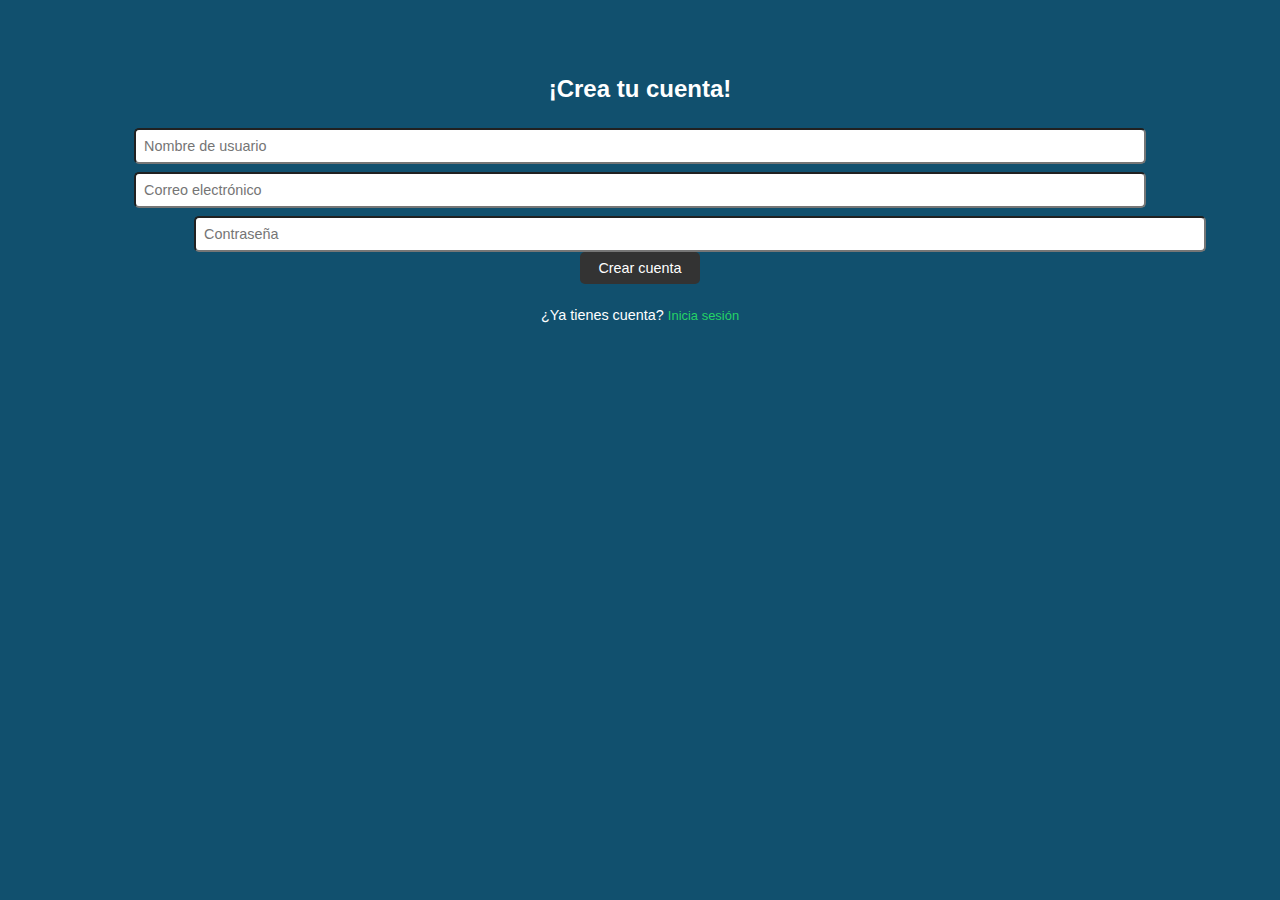
<file: index.html>
<!DOCTYPE html>
<html lang="es">
<head>
  <meta name="viewport" content="width=device-width, initial-scale=1.0">
    <meta charset="UTF-8">
    <meta name="viewport" content="width=device-width, initial-scale=1.0">
    <link rel="stylesheet" href="dar.css">
    <title>Crear Cuenta - DarTech Robotics</title>
</head>
<body style="background-color: rgb(17, 80, 110); color: white; font-family: Arial, sans-serif; padding: 20px;">
    <div style="text-align: center; margin-top: 50px;">
        <h2 style="font-size: 1.5em;">¡Crea tu cuenta!</h2>
        <form id="create-account-form">
            <input type="text" id="username-input" name="username" placeholder="Nombre de usuario" required style="padding: 8px; margin-left: 300px 0; width: 80%; border-radius: 5px; font-size: 0.9em;">
            <input type="email" name="email" placeholder="Correo electrónico" required style="padding: 8px; margin: 8px 0; width: 80%; border-radius: 5px; font-size: 0.9em;">
            <input type="password" name="password" placeholder="Contraseña" required style="padding: 8px; margin-left: 120px; 0; width: 80%; border-radius: 5px; font-size: 0.9em;">
            <input type="submit" value="Crear cuenta" style="padding: 8px 18px; background-color: #333; color: white; border: none; cursor: pointer; border-radius: 5px; font-size: 0.9em;">
        </form>
        <p style="margin-top: 20px; font-size: 0.9em;">
            ¿Ya tienes cuenta? <a href="dare.html" style="color: #25d366; font-size: 0.9em;">Inicia sesión</a>
        </p>
    </div>

    <script>
        // Capturar el envío del formulario
        document.getElementById('create-account-form').addEventListener('submit', function(event) {
            event.preventDefault(); // Evitar que se recargue la página

            // Obtener el nombre de usuario
            const username = document.getElementById('username-input').value;

            // Guardar el nombre de usuario en localStorage
            localStorage.setItem('username', username);

            // Redirigir a la página principal (dare.html)
            window.location.href = 'dare.html';  // Aquí rediriges a la página principal
        });
    </script>
</body>
</html>
</file>
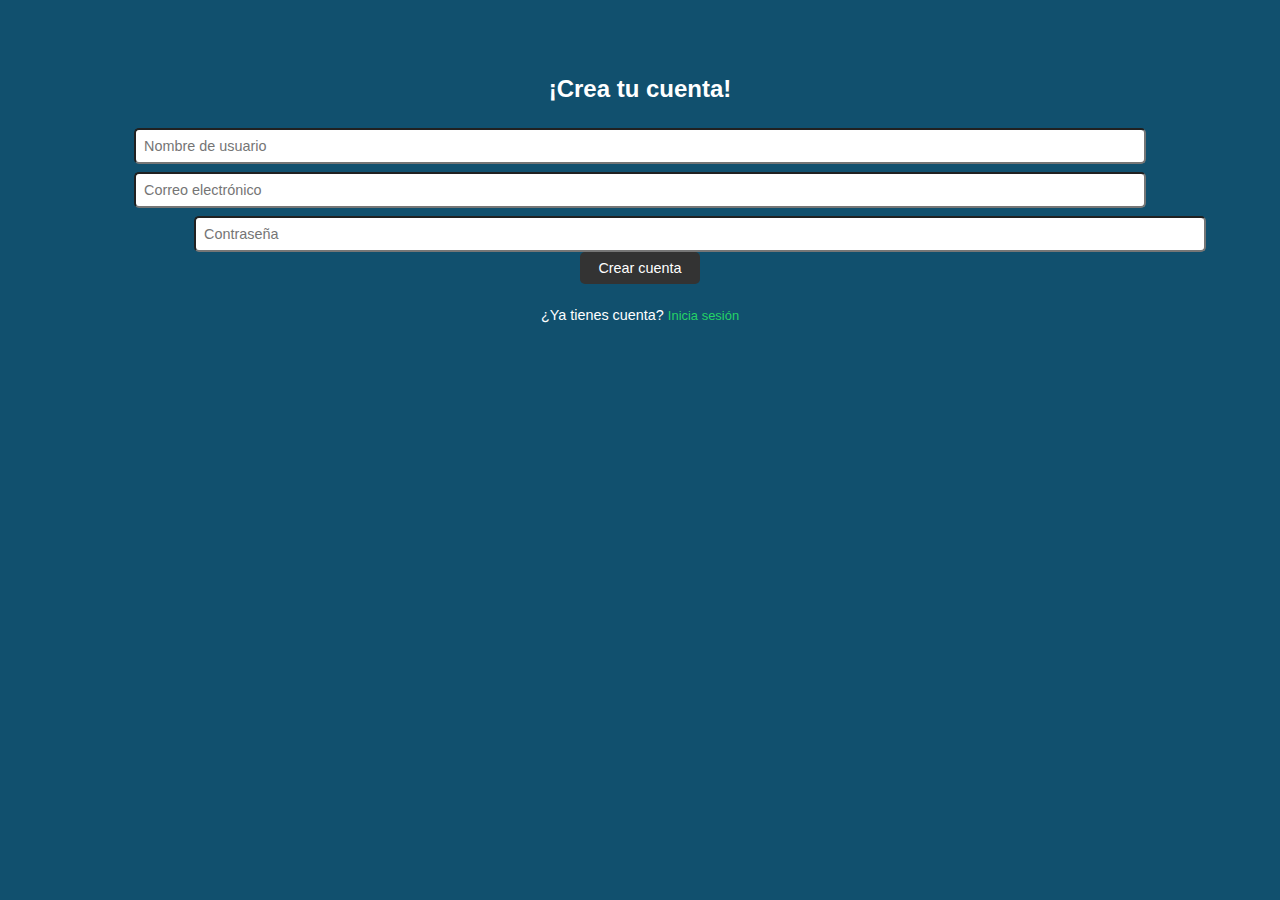
<file: DAr.html>
<!DOCTYPE html>
<html lang="es">
<head>
    <meta charset="UTF-8">
    <meta name="viewport" content="width=device-width, initial-scale=1.0">
    <link rel="stylesheet" href="dar.css">
    <title>Crear Cuenta - DarTech Robotics</title>
</head>
<body style="background-color: rgb(17, 80, 110); color: white; font-family: Arial, sans-serif; padding: 20px;">
    <div style="text-align: center; margin-top: 50px;">
        <h2 style="font-size: 1.5em;">¡Crea tu cuenta!</h2>
        <form id="create-account-form">
            <input type="text" id="username-input" name="username" placeholder="Nombre de usuario" required style="padding: 8px; margin-left: 300px 0; width: 80%; border-radius: 5px; font-size: 0.9em;">
            <input type="email" name="email" placeholder="Correo electrónico" required style="padding: 8px; margin: 8px 0; width: 80%; border-radius: 5px; font-size: 0.9em;">
            <input type="password" name="password" placeholder="Contraseña" required style="padding: 8px; margin-left: 120px; 0; width: 80%; border-radius: 5px; font-size: 0.9em;">
            <input type="submit" value="Crear cuenta" style="padding: 8px 18px; background-color: #333; color: white; border: none; cursor: pointer; border-radius: 5px; font-size: 0.9em;">
        </form>
        <p style="margin-top: 20px; font-size: 0.9em;">
            ¿Ya tienes cuenta? <a href="dare.html" style="color: #25d366; font-size: 0.9em;">Inicia sesión</a>
        </p>
    </div>

    <script>
        // Capturar el envío del formulario
        document.getElementById('create-account-form').addEventListener('submit', function(event) {
            event.preventDefault(); // Evitar que se recargue la página

            // Obtener el nombre de usuario
            const username = document.getElementById('username-input').value;

            // Guardar el nombre de usuario en localStorage
            localStorage.setItem('username', username);

            // Redirigir a la página principal (dare.html)
            window.location.href = 'dare.html';  // Aquí rediriges a la página principal
        });
    </script>
</body>
</html>
</file>
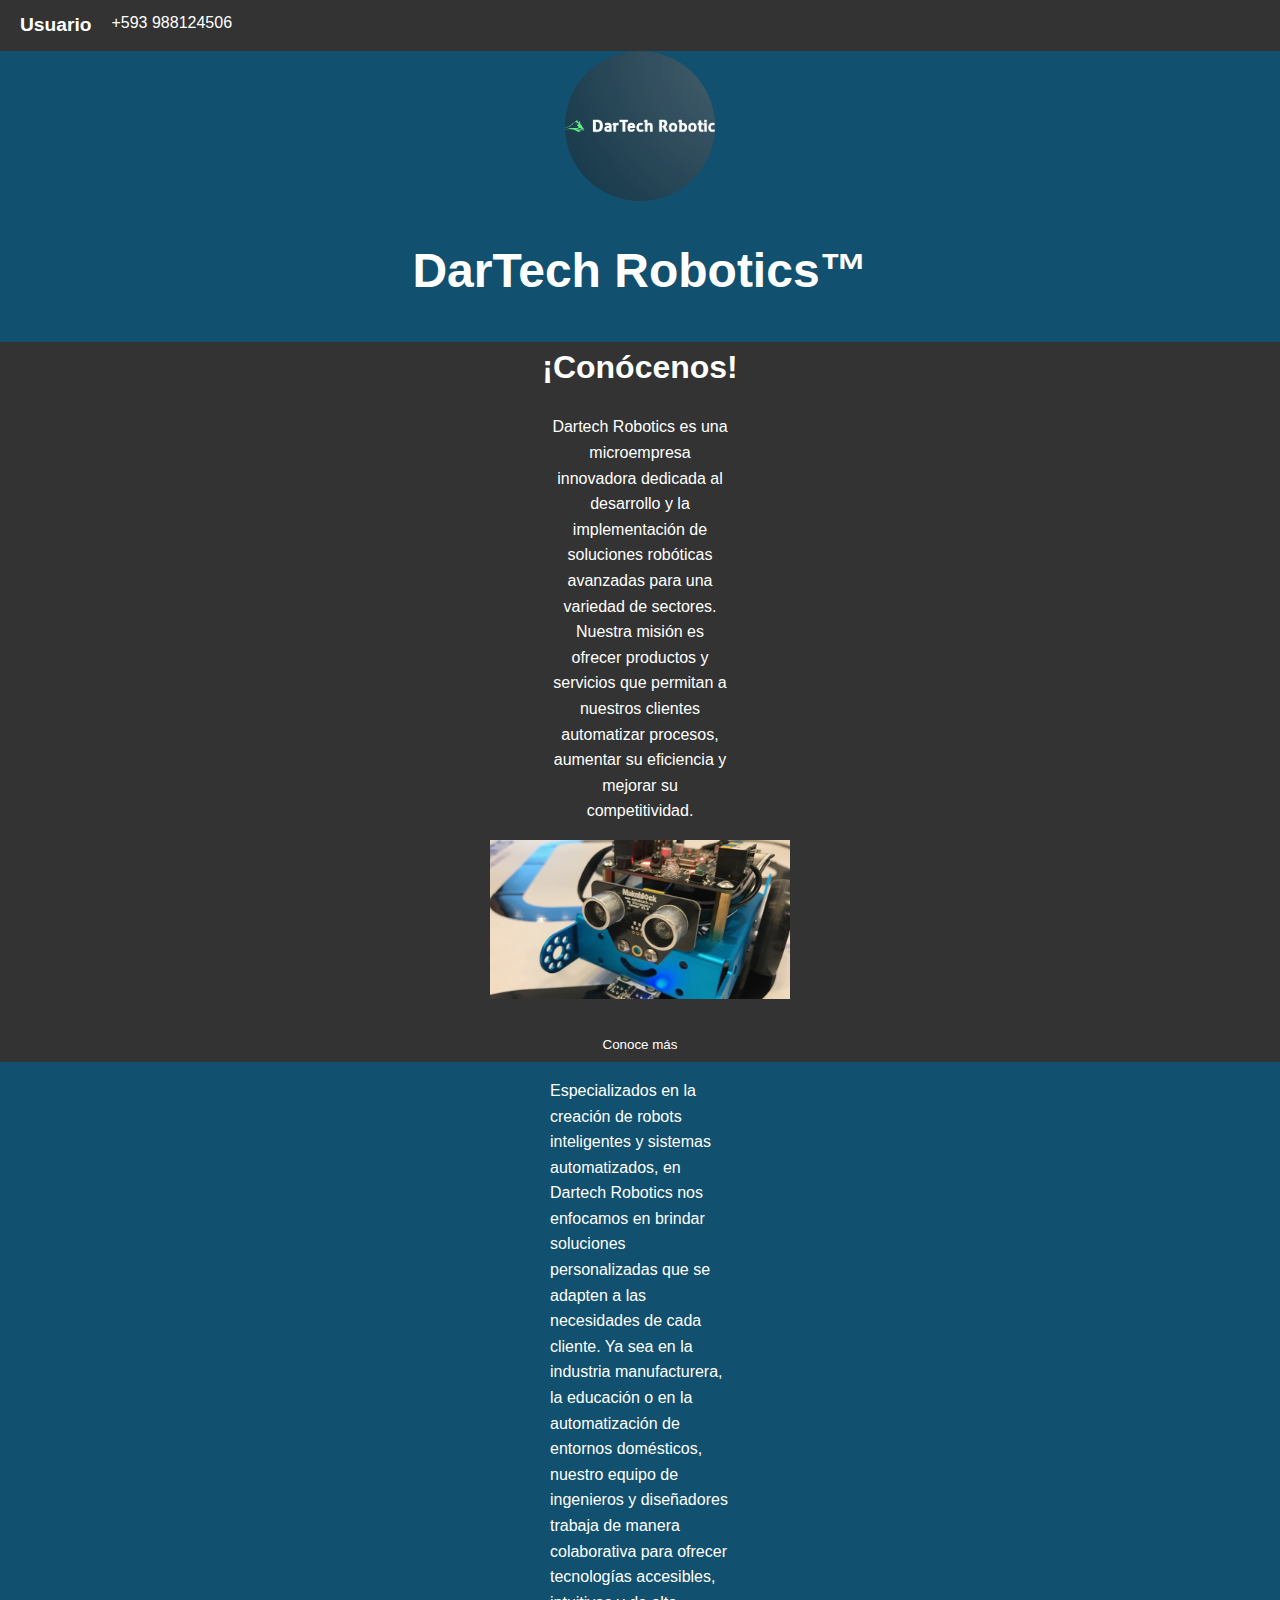
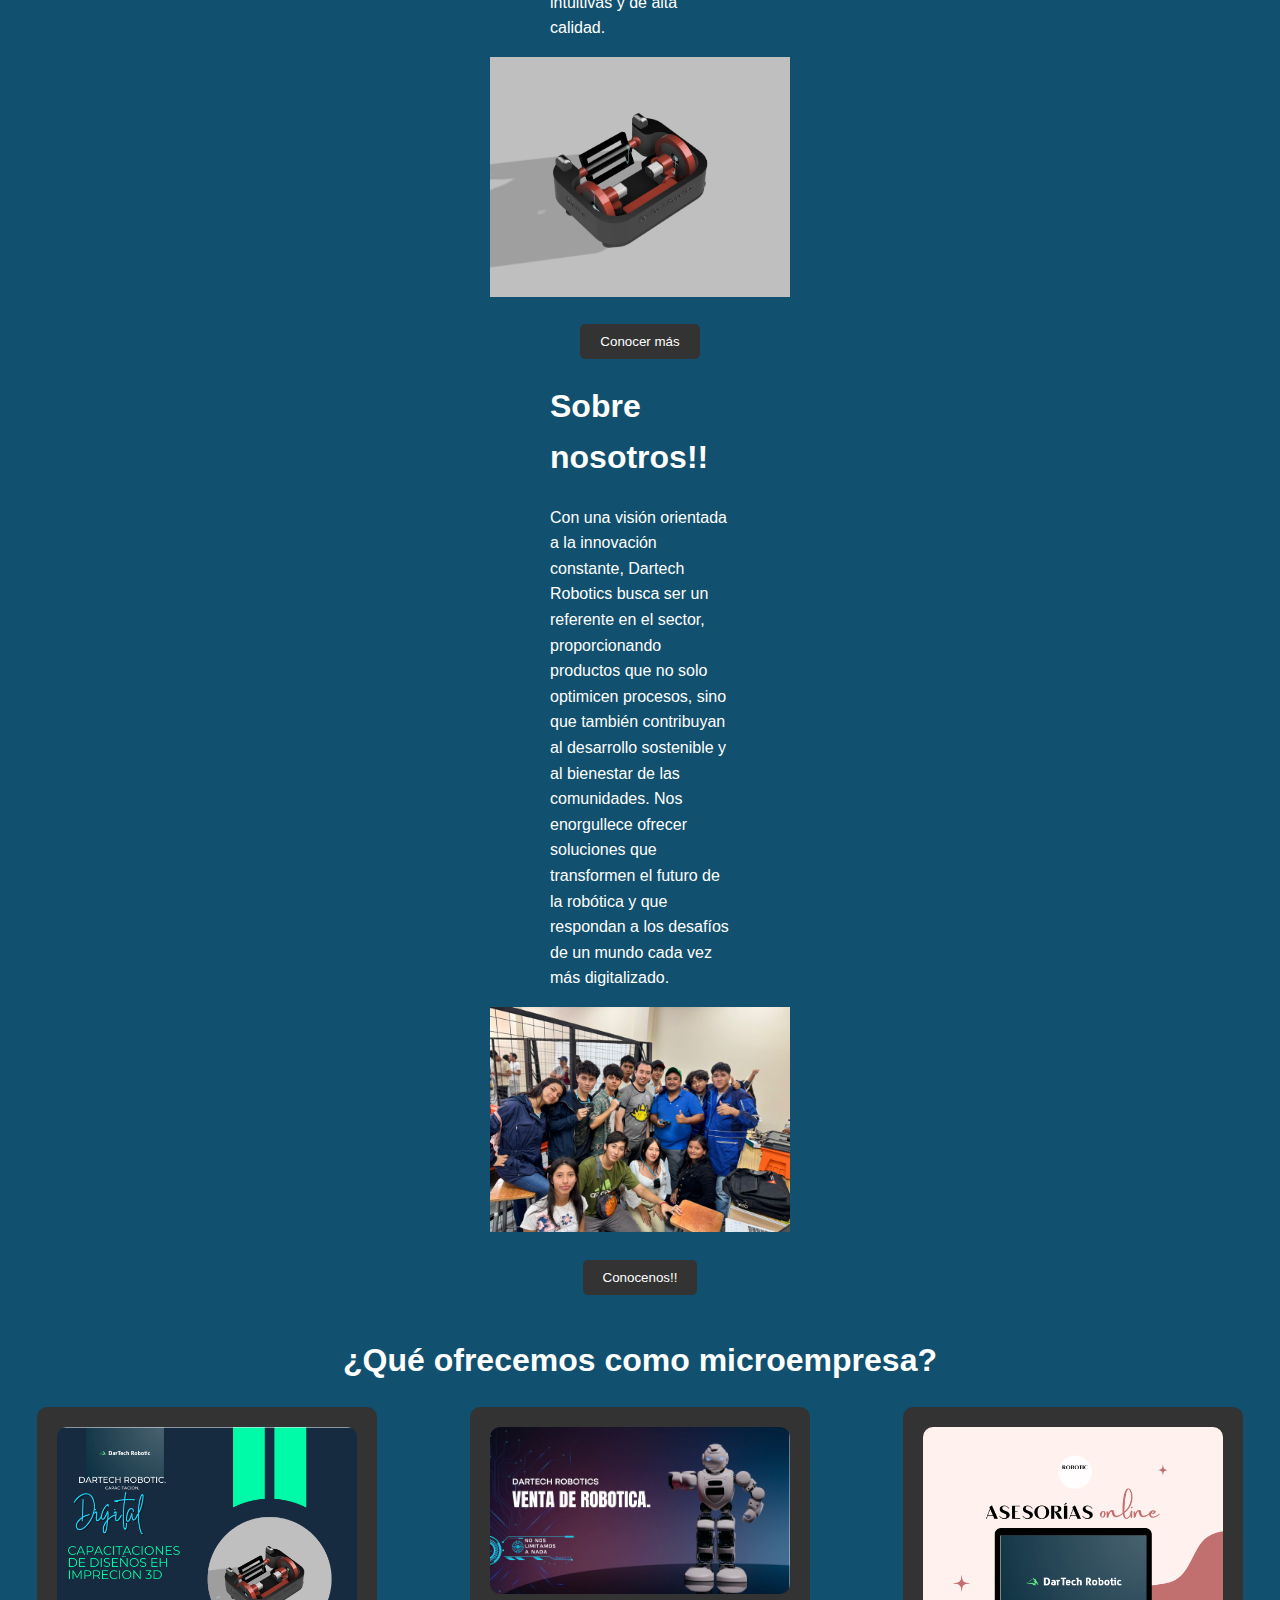
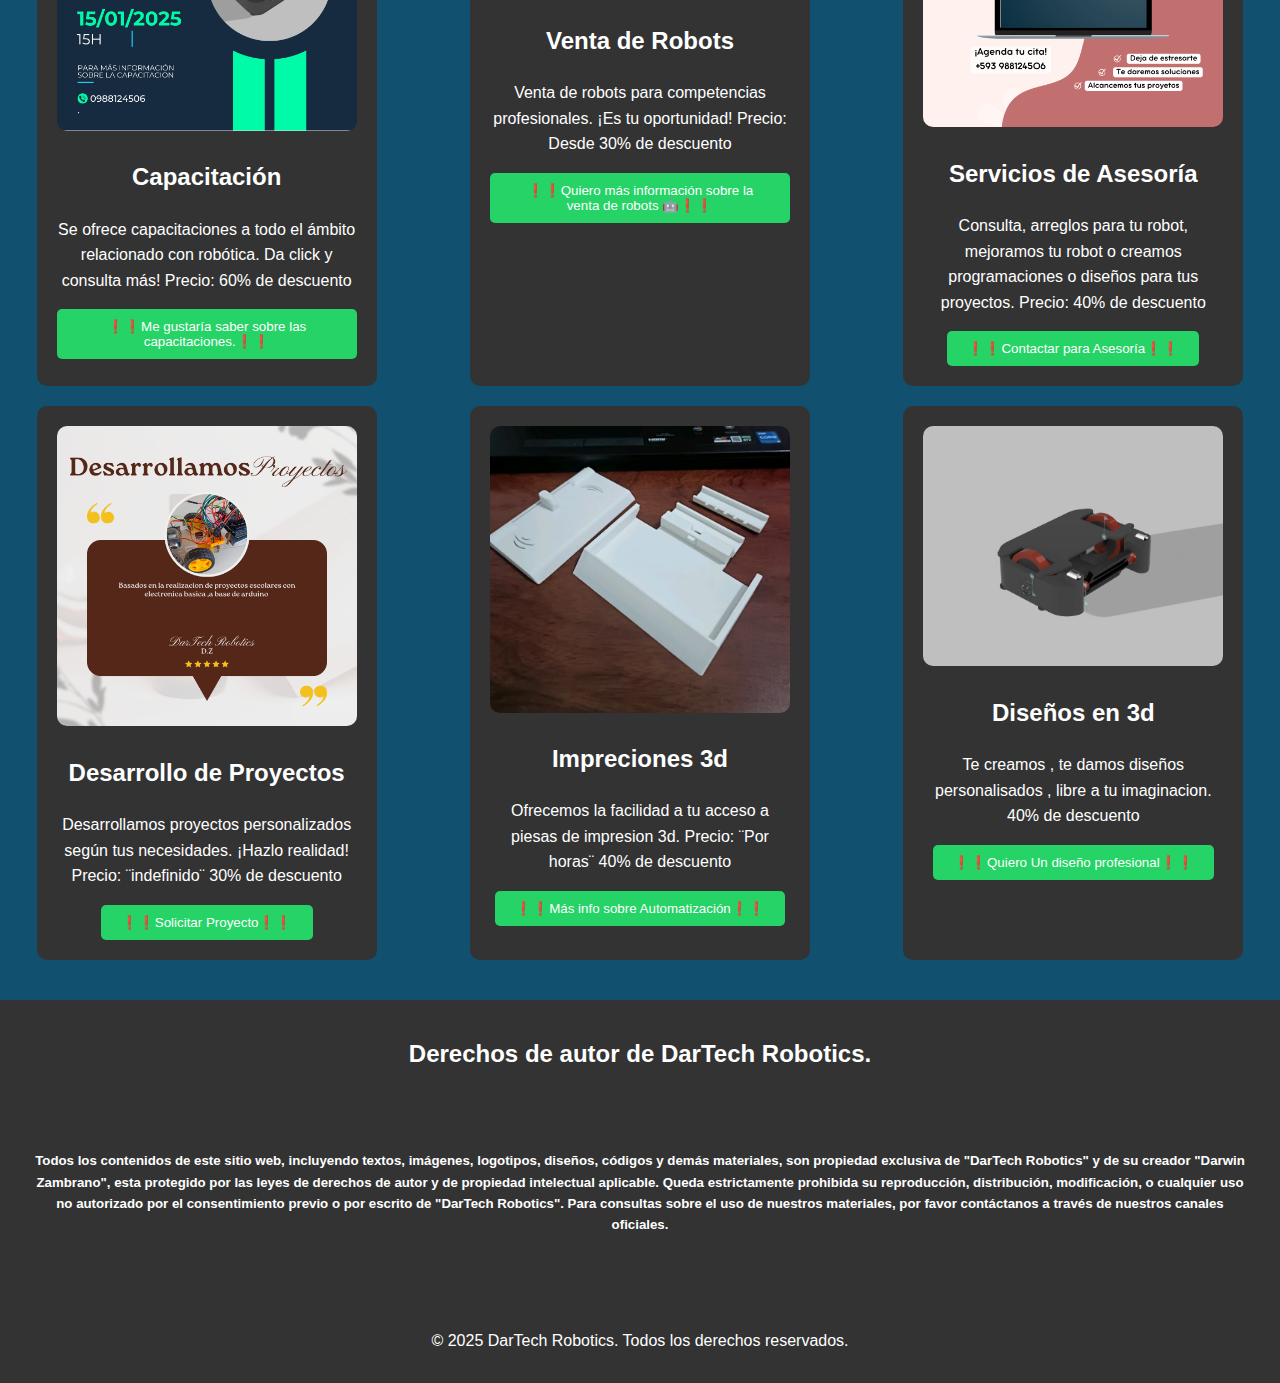
<file: dare.html>
<!DOCTYPE html>
<html lang="es">
<head>
    


    <meta charset="UTF-8">
    <meta name="viewport" content="width=device-width, initial-scale=1.0">
    <script src="dar.js"></script>
    <link rel="stylesheet" href="dar.css">
    <title>DarTech Robotics</title>
</head>
<body>
    <!-- Barra superior con el número de contacto y el nombre del usuario -->
    <header>
        <div class="user-info">
            <span id="username">Usuario</span>
            <span id="contact-number">
                <a href="https://wa.me/593988124506" target="_blank" id="whatsapp-link">+593 988124506</a>
            </span>


        </div>
    </header>

    <!-- Logo y título -->
    <div class="logo">
        <a href="javascript:location.reload();">
            <img src="logo.png" width="100px" alt="DarTech Robotics" id="logo-img">
        </a>
    </div>
    <div class="title">
        <h1>DarTech Robotics™</h1>
    </div>

    <!-- Sección "Conócenos" -->
    <div class="Conocenos">
        <div class="Conoce">
            <h1>¡Conócenos!</h1>
        </div>

        <div class="p1">
            <p>
                Dartech Robotics es una microempresa innovadora dedicada al desarrollo y la implementación de soluciones robóticas avanzadas para una variedad de sectores. Nuestra misión es ofrecer productos y servicios que permitan a nuestros clientes automatizar procesos, aumentar su eficiencia y mejorar su competitividad.
            </p>
        </div>
        <div  class="imagen1">
            <img id="Imagen" src="conoce.png" width="300px">
        </div>
        <div class="boton1">
            <input type="button" value="Conoce más" onclick="TXimg();" />
        </div>
    </div>

    <div class="fondo2">
        <div class="p2">
            <p>
                Especializados en la creación de robots inteligentes y sistemas automatizados, en Dartech Robotics nos enfocamos en brindar soluciones personalizadas que se adapten a las necesidades de cada cliente. Ya sea en la industria manufacturera, la educación o en la automatización de entornos domésticos, nuestro equipo de ingenieros y diseñadores trabaja de manera colaborativa para ofrecer tecnologías accesibles, intuitivas y de alta calidad.
            </p>
        </div>
        <div class="imagen2">
            <img id="Imagen2" src="Venta de diseños.png" width="300px"/>
        </div>
        <div class="boton2">
            <p> <input type="button" value="Conocer más" onclick="TXimg1();"></p>
        </div>
    </div>

    <div class="fondo3">
        <div class="p3">
            <div class="Sobre">
                <h1>Sobre nosotros!!</h1>
            </div>
            <p>
                Con una visión orientada a la innovación constante, Dartech Robotics busca ser un referente en el sector, proporcionando productos que no solo optimicen procesos, sino que también contribuyan al desarrollo sostenible y al bienestar de las comunidades. Nos enorgullece ofrecer soluciones que transformen el futuro de la robótica y que respondan a los desafíos de un mundo cada vez más digitalizado.
            </p>
        </div>
        <div class="imagen3">
            <img id="Imagen3" src="imagen4.png.jpeg" width="300px">
        </div>
        <div class="boton3">
            <p> <input type="button" value="Conocenos!!" onclick="TXimg2();"></p>
        </div>
    </div>

    <!-- Sección "Qué ofrecemos" con precios y servicios -->
    <div class="fondo4">
        <h1 class="ofrecemos">¿Qué ofrecemos como microempresa?</h1>
        <div class="opc">
            <!-- Robótica -->
            <div class="contenedorImagen">
                <img src="capacitaciones.png" width="300px" alt="Robótica">
                <h2>Capacitación</h2>
                <p>Se ofrece capacitaciones a todo el ámbito relacionado con robótica. Da click y consulta más! Precio: 60% de descuento</p>
                <a href="https://wa.me/593988124506?text=Me%20interesa%20la%20Robótica" target="_blank">
                    <button class="whatsapp-button">❗❗Me gustaría saber sobre las capacitaciones.❗❗</button>
                </a>
            </div>
            
            <!-- Venta de Productos -->
            <div class="contenedorImagen">
                <img src="venta de robots.png" width="300px" alt="Venta de productos">
                <h2>Venta de Robots</h2>
                <p>Venta de robots para competencias profesionales. ¡Es tu oportunidad! Precio: Desde 30% de descuento</p>
                <a href="https://wa.me/593988124506?text=Me%20interesa%20la%20Venta%20de%20Productos" target="_blank">
                    <button class="whatsapp-button">❗❗Quiero más información sobre la venta de robots 🤖❗❗</button>
                </a>
            </div>

            <!-- Asesoría -->
            <div class="contenedorImagen">
                <img src="Asesoria online.png" width="300px" alt="Asesoría">
                <h2>Servicios de Asesoría</h2>
                <p>Consulta, arreglos para tu robot, mejoramos tu robot o creamos programaciones o diseños para tus proyectos. Precio: 40% de descuento</p>
                <a href="https://wa.me/593988124506?text=Me%20interesa%20la%20Asesoría" target="_blank">
                    <button class="whatsapp-button">❗❗Contactar para Asesoría❗❗</button>
                </a>
            </div>

            <!-- Nuevos servicios (Sección 4) -->
            <div class="contenedorImagen">
                <img src="Brown and Yellow Warm and Youthful Skincare Product Review Instagram Post.png" width="300px" alt="Nuevo Servicio 1">
                <h2>Desarrollo de Proyectos</h2>
                <p>Desarrollamos proyectos personalizados según tus necesidades. ¡Hazlo realidad! Precio: ¨indefinido¨ 30% de descuento</p>
                <a href="https://wa.me/593988124506?text=Me%20interesa%20el%20desarrollo%20de%20proyectos" target="_blank">
                    <button class="whatsapp-button">❗❗Solicitar Proyecto❗❗</button>
                </a>
            </div>

            <!-- Nuevos servicios (Sección 5) -->
            <div class="contenedorImagen"> 
                <img src="impreciones 3d.png" width="300px" alt="Nuevo Servicio 2">
                <h2>Impreciones 3d</h2>
                <p>Ofrecemos la facilidad a tu acceso a piesas de impresion 3d. Precio: ¨Por horas¨ 40% de descuento</p>
                <a href="https://wa.me/593988124506?text=Me%20interesa%20la%20automatización%20industrial" target="_blank">
                    <button class="whatsapp-button">❗❗Más info sobre Automatización❗❗</button>
                </a>
            </div>

            <!-- Nuevos servicios (Sección 6) -->
            <div class="contenedorImagen">
                <img src="Venta Diseños.png" width="300px" alt="Nuevo Servicio 3">
                <h2>Diseños en 3d</h2>
                <p>Te creamos , te damos diseños personalisados , libre a tu imaginacion. 40% de descuento</p>
                <a href="https://wa.me/593988124506?text=Me%20interesa%20la%20consultoría%20en%20robótica" target="_blank">
                    <button class="whatsapp-button">❗❗Quiero Un diseño profesional❗❗</button>
                </a>
            </div>
        </div>
    </div>

    <script>
        // Verificar si ya hay un usuario guardado en localStorage
        if (localStorage.getItem('username')) {
            document.getElementById('username').textContent = localStorage.getItem('username');
        }

        // Cambiar imagen de la primera sección
        TXimg = function() {
            let cmpImagen = document.getElementById('Imagen');
            cmpImagen.src = 'Brown and Yellow Warm and Youthful Skincare Product Review Instagram Post.png';
        }

        // Cambiar imagen de la segunda sección
        TXimg1 = function() {
            let cmpImagen = document.getElementById('Imagen2');
            cmpImagen.src = 'Venta Diseños.png';
        }

        // Cambiar imagen de la tercera sección
        TXimg2 = function() {
            let cmpImagen = document.getElementById('Imagen3');
            cmpImagen.src = 'imagen4.0.png.jpeg';
        }
    </script>

    <!--Derechos de autor-->

    <div class="DerechosDeAutor">
        <h2>Derechos de autor de DarTech Robotics.</h2>
        <div class="DerechosDeAutor">
            <h5>
                Todos los contenidos de este sitio web, incluyendo textos, imágenes, logotipos, diseños, códigos y demás materiales, son propiedad exclusiva de "DarTech Robotics" y de su creador "Darwin Zambrano", esta protegido por las leyes de derechos de autor y de propiedad intelectual aplicable. Queda estrictamente prohibida su reproducción, distribución, modificación, o cualquier uso no autorizado por el consentimiento previo o por escrito de "DarTech Robotics". Para consultas sobre el uso de nuestros materiales, por favor contáctanos a través de nuestros canales oficiales.
            </h5>
        </div>
<div class="DerechosDeAutor">
    <p>© 2025 DarTech Robotics. Todos los derechos reservados.</p>
</div>

    </div>

</body>
</html>
</file>
<file: dar.css>
/* ========================
   General Styles
========================= */

body {
    background-color: rgb(17, 80, 110);
    color: white;
    font-family: Arial, sans-serif;
    margin: 0;
    padding: 0;
    line-height: 1.6; /* Mejorar la legibilidad */
    word-wrap: break-word; /* Evitar que las palabras largas se desborden */
}

h1, h2 {
    color: #fff;
}

a {
    text-decoration: none;
    color: #fff;
}

/* ========================
   Header Styles
========================= */

header {
    display: flex;
    justify-content: space-between;
    padding: 10px 20px;
    background-color: #333;
}

header .user-info {
    display: flex;
    gap: 20px;
}

#username {
    font-size: 1.2rem;
    font-weight: bold;
}

#contact-number {
    font-size: 1rem;
}

/* ========================
   Logo Styles
========================= */

.logo {
    text-align: center;
    margin-left: 0; /* Eliminar margen izquierdo para centrarla */
    margin-bottom: 20px; /* Agregar un poco de espacio abajo */
    border-radius: 50%;
    overflow: hidden;
    width: 150px;
    height: 150px;
    display: block; /* Centra el logo horizontalmente */
    margin: 0 auto; /* Centra el logo */
}

.logo img {
    width: 100%;
    height: 100%;
    object-fit: cover; /* Asegura que la imagen cubra todo el contenedor sin deformarse */
    object-position: center; /* Centra la imagen dentro del contenedor */
}

/* ========================
   Title Styles
========================= */

.title {
    text-align: center;
}

.title h1 {
    font-size: 3rem;
}

/* ========================
   About Us Section
========================= */

.Conocenos {
    background-color: #333; /* Color de fondo */
    text-align: center;
}

.p1, .p2, .p3, .p4, .TipoP, .Fecha {
    margin-left: 550px;
    margin-right: 550px;
}

.imagen1, .imagen2, .imagen3 {
    text-align: center;
}

.boton1, .boton2, .boton3 {
    text-align: center;
    margin-top: 20px;
}

.boton1 input, .boton2 input, .boton3 input {
    padding: 10px 20px;
    background-color: #333; /* Color de fondo */
    color: white;
    border: none;
    border-radius: 5px;
    cursor: pointer;
}

.boton1 input:hover, .boton2 input:hover, .boton3 input:hover {
    background-color: #555;
}

/* ========================
   WhatsApp Button Styles
========================= */

.whatsapp-button {
    padding: 10px 20px;
    background-color: #25d366;
    color: white;
    border: none;
    cursor: pointer;
    border-radius: 5px;
}

.whatsapp-button:hover {
    background-color: #128c7e;
}

/* ========================
   "What We Offer" Section
========================= */

.ofrecemos {
    text-align: center;
    font-size: 2rem;
    margin-top: 40px;
}

.opc {
    display: flex;
    justify-content: space-around;
    flex-wrap: wrap;
    gap: 20px;
    margin-top: 20px;
}

.contenedorImagen {
    background-color: #333; /* Color de fondo */
    padding: 20px;
    border-radius: 10px;
    width: 300px;
    text-align: center;
}

.contenedorImagen img {
    width: 100%;
    height: auto;
    border-radius: 10px;
}

/* ========================
   Footer Section
========================= */

/* ========================
   Derechos de Autor
========================= */

.DerechosDeAutor {
    margin-top: 40px;
    background-color: #333; /* Color de fondo */
    text-align: center;
    padding: 15px; /* Espacio alrededor del texto */
    word-wrap: break-word; /* Evita que las palabras largas se desborden */
}

.DerechosDeAutor p {
    margin: 0; /* Elimina márgenes extra */
    font-size: 1rem; /* Ajusta el tamaño de la fuente */
    word-wrap: break-word; /* Ajuste en caso de palabras largas */
}

/* Media query para pantallas de hasta 768px (móviles en orientación horizontal) */
@media (max-width: 768px) {
    .DerechosDeAutor p {
        font-size: 0.9rem; /* Reduce el tamaño del texto en pantallas pequeñas */
        padding: 10px; /* Agrega un poco de espacio en móviles */
    }
}

/* Media query para pantallas de hasta 480px (móviles en orientación vertical) */
@media (max-width: 480px) {
    .DerechosDeAutor p {
        font-size: 0.85rem; /* Ajuste aún mayor en pantallas muy pequeñas */
        padding: 8px; /* Menos espacio en pantallas muy pequeñas */
    }
}

/* ========================
   Media Queries
========================= */

/* Media query para pantallas de hasta 1024px (tabletas y pantallas más pequeñas) */
@media (max-width: 1024px) {
    body {
        font-size: 16px; /* Ajusta el tamaño de fuente para tablets */
    }

    header {
        flex-direction: column; /* Cambia la disposición del header en pantallas más pequeñas */
        align-items: center;
    }

    .logo {
        margin-left: 0;
        margin-bottom: 20px;
    }

    .title h1 {
        font-size: 2.5rem;
    }

    .p1, .p2, .p3 {
        margin-left: 20px;
        margin-right: 20px;
    }

    .imagen1, .imagen2, .imagen3 {
        margin-left: 0;
    }

    .boton1, .boton2, .boton3 {
        margin-left: 0;
        text-align: center;
    }

    .opc {
        flex-direction: column; /* Cambia la disposición en pantallas pequeñas */
        gap: 10px;
    }

    .contenedorImagen {
        width: 100%; /* Asegura que las imágenes ocupen todo el ancho disponible */
    }
}

/* Media query para pantallas de hasta 768px (móviles en orientación horizontal) */
@media (max-width: 768px) {
    body {
        font-size: 14px; /* Ajusta el tamaño de fuente para móviles */
    }

    .title h1 {
        font-size: 2rem; /* Ajusta el tamaño del título */
    }

    .p1, .p2, .p3 {
        margin-left: 10px;
        margin-right: 10px;
    }

    .boton1, .boton2, .boton3 {
        width: 100%; /* Los botones ocupan todo el ancho disponible */
        font-size: 14px;
        padding: 12px;
    }

    .logo {
        width: 120px; /* Redimensiona la imagen en pantallas pequeñas */
        height: 120px;
    }

    .opc {
        flex-direction: column; /* Apila los elementos verticalmente */
        align-items: center;
    }

    .contenedorImagen {
        width: 90%; /* Ajusta el tamaño de las imágenes */
    }

    .p1, .p2, .p3 {
        margin-left: 0;
        margin-right: 0;
    }
}

/* Media query para pantallas de hasta 480px (móviles en orientación vertical) */
@media (max-width: 480px) {
    body {
        font-size: 13px; /* Ajusta el tamaño de fuente para móviles */
    }

    .title h1 {
        font-size: 1.8rem; /* Ajusta el tamaño del título en móviles */
    }

    .logo {
        width: 100px;
        height: 100px; /* Ajusta el tamaño del logo */
    }

    .boton1, .boton2, .boton3 {
        font-size: 12px; /* Ajuste del tamaño de los botones */
        padding: 10px;
    }

    .opc {
        flex-direction: column;
        align-items: center;
    }

    .contenedorImagen {
        width: 100%; /* Asegura que las imágenes ocupen todo el ancho */
    }

    .p1, .p2, .p3 {
        margin-left: 10px;
        margin-right: 10px;
    }
}
</file>
